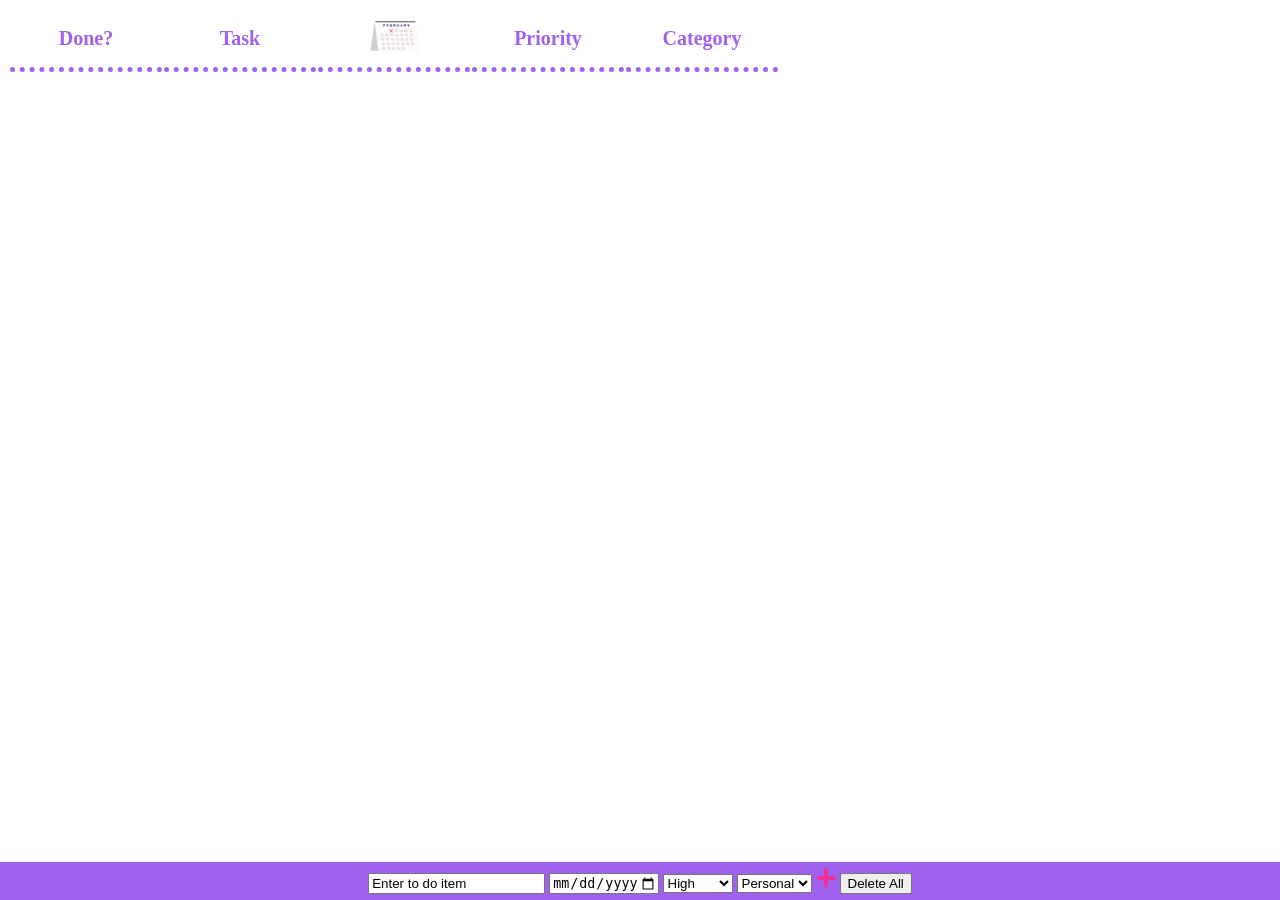
<file: ToDoList.html>
<!DOCTYPE html>

<html>

<head>
	<meta charset="utf-8" />
    <meta name="format-detection" content="telephone=no" />
    <meta name="msapplication-tap-highlight" content="no" />
    <meta name="viewport" content="user-scalable=no, initial-scale=1, maximum-scale=1, minimum-scale=1, width=device-width" />
    <!-- This is a wide open CSP declaration. To lock this down for production, see below. -->
    <meta http-equiv="Content-Security-Policy" content="default-src * 'unsafe-inline'; style-src 'self' 'unsafe-inline'; media-src *" />
	
	<link href='https://fonts.googleapis.com/css?family=Permanent Marker' rel='stylesheet'>
    <link href='https://fonts.googleapis.com/css?family=Megrim' rel='stylesheet'>
	<link href='https://fonts.googleapis.com/css?family=Nosifer' rel='stylesheet'>
    <link rel="stylesheet" type="text/css" href="css/ToDoList.css" />
	
	<script type="text/javascript" src="js/ToDoList.js"></script>
    <title>To-Do List</title>
</head>

<body onLoad="getAllData()">
	<div id="output1">
	 <table>
	 <tr id="title">
		<th>Done?</th>
		<th>Task</th>
		<th><img src = "img/calendar2.gif" height = "50px" width = "55px"></th>
		<th>Priority</th>
		<th>Category</th>
	 </tr>
	 </table>
	 </div>
	 
	 <div>
		<table id="output2"></table>
	 </div>
	  
	 <br />
	 
	<div class="main" id="main" >
		
		<input type="text" onfocus="this.value=' '" value="Enter to do item" id="item"+temp>
		
		<input type='date' id='dueDate'+temp  min="2019-10-01" max="2020-12-31">
		
		
		<select id='priority'+temp>
		<option value='High' id="high">High</option>
		<option value='Medium' id="med">Medium</option> 
		<option value='Low' id="low">Low</option>
		</select>
		
		<select id='cat'+temp>
		<option value='Personal' selected>Personal</option>
		<option value='Work'>Work</option> 
		</select>
		
		<img src="img\plus3.gif" height = "20px" width = "20px" onclick="plus()">
		
		<input type="button" value="Delete All" onclick="clearValues()">
	</div>
	<div class="main" id="manipulate" hidden>
		<input type="button" value="Delete" onclick="manipulateItem('delete')">
		<span id="changePrior">
			<select id='priorityJr'>
			<option value='High' id="high">High</option>
			<option value='Medium' id="med">Medium</option> 
			<option value='Low' id="low">Low</option>
			</select>
		</span>
		<input type="button" value="Change Priority" onclick="manipulateItem('priority')">
		
	</div>
</body>
</html>
</file>
<file: css/ToDoList.css>
body
{
	text-align: center;
	-webkit-animation: bgcolor 12s infinite;
    animation: bgcolor 10s infinite;
    -webkit-animation-direction: alternate;
    animation-direction: alternate;
}

.main
{
	padding: 5px;
	position: fixed;
	bottom: 0;
	left: 0px;
	right: 0px;
	border: 1px solid #9F61EE;
	background: #9F61EE;
}

td
{
	width: 150px;
	height: 50px;
	color: #9F61EE;
	font-size: 20px;
	font-family: 'Permanent Marker';
}

th
{
	width: 150px;
	height: 50px;
	color: #9F61EE;
	border-bottom: 5px dotted #9F61EE;
	font-size: 20px;
	font-family: 'Permanent Marker';
}

@keyframes bgcolor
 {
    0% {
        background-color: #F5C0F8
       }

    30% {
        background-color: #CEA6F1
        }

    60% {
        background-color: #8EB3FC
        }

    90% {
        background-color: #8EFC8E
        }

    100% {
        background-color: #FCF58E
         }
}

@media(min-width: 320px)
{
	.table
	{
		font-size: .2rem;
	}	
}
			
@media(min-width: 1920px)
{
	.table
	{
		font-size: 1rem;
	}	
}
</file>
